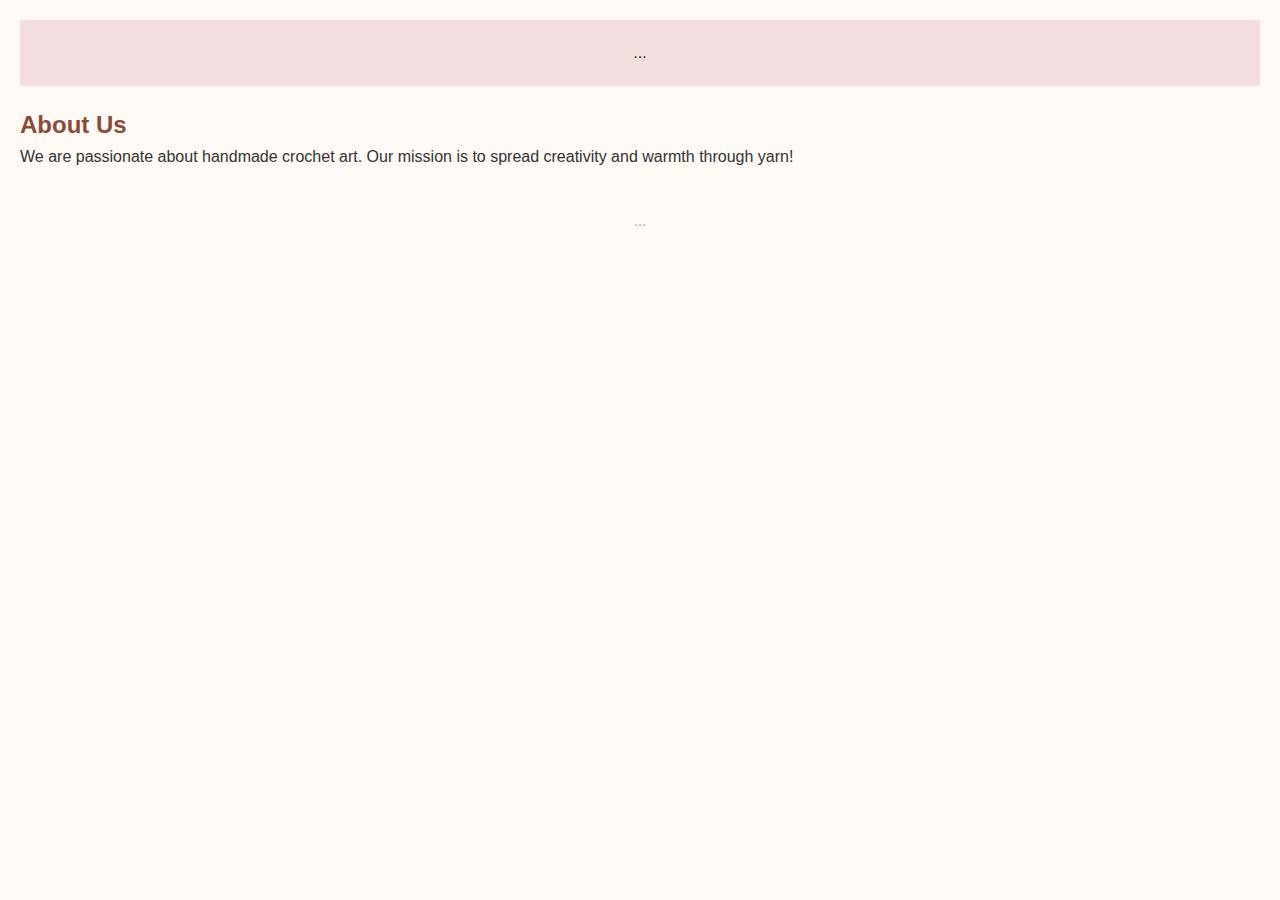
<file: about.html>
<!DOCTYPE html>
<html lang="en">
<head>
    <meta charset="UTF-8">
    <title>About Us | CrochetBuzz</title>
    <link rel="stylesheet" href="styles.css">
</head>
<body>
    <header>...</header>
    <main>
        <h2>About Us</h2>
        <p>We are passionate about handmade crochet art. Our mission is to spread creativity and warmth through yarn!</p>
    </main>
    <footer>...</footer>
</body>
</html>
</file>
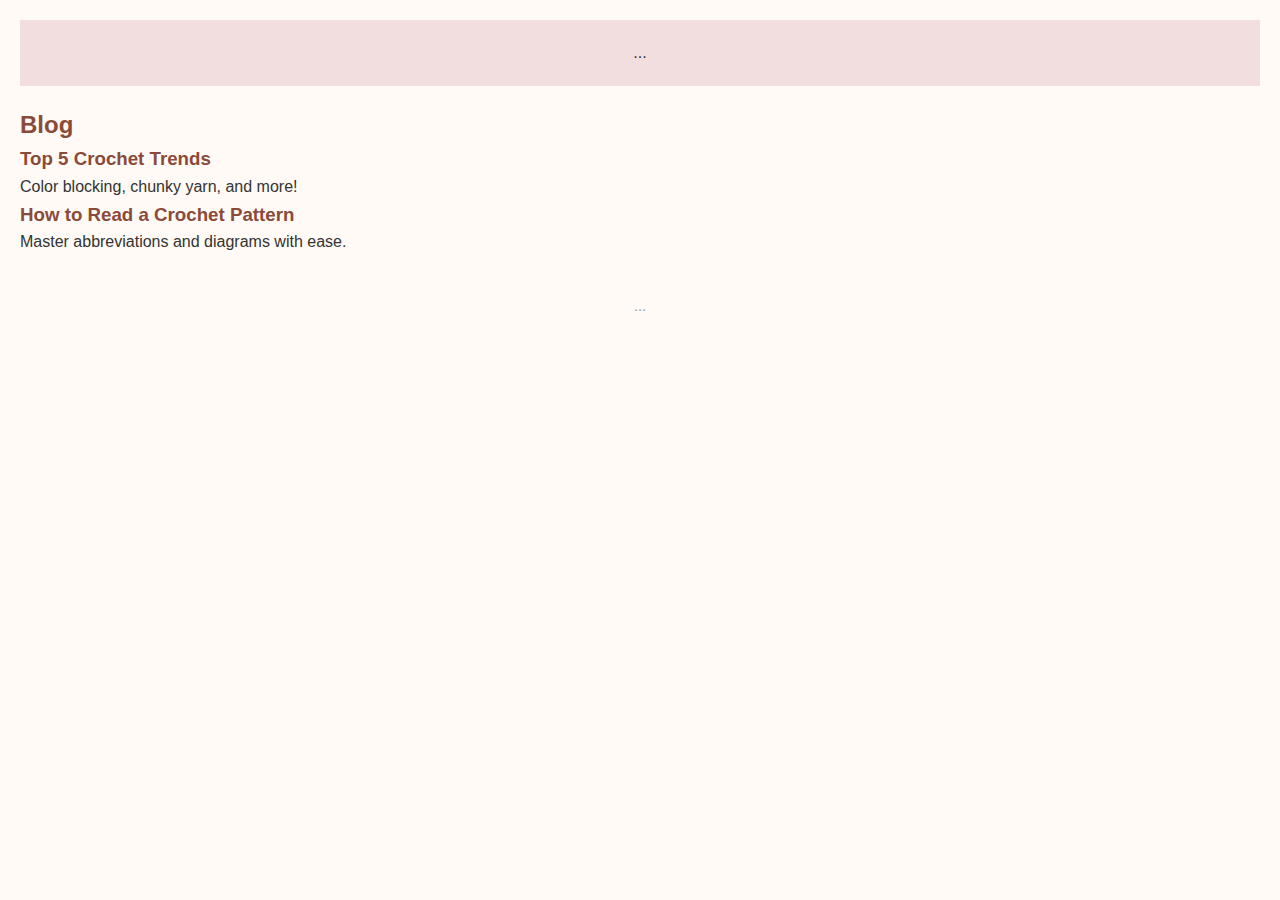
<file: blog.html>
<!DOCTYPE html>
<html lang="en">
<head>
    <meta charset="UTF-8">
    <title>Blog | CrochetBuzz</title>
    <link rel="stylesheet" href="styles.css">
</head>
<body>
    <header>...</header>
    <main>
        <h2>Blog</h2>
        <article>
            <h3>Top 5 Crochet Trends</h3>
            <p>Color blocking, chunky yarn, and more!</p>
        </article>
        <article>
            <h3>How to Read a Crochet Pattern</h3>
            <p>Master abbreviations and diagrams with ease.</p>
        </article>
    </main>
    <footer>...</footer>
</body>
</html>
</file>
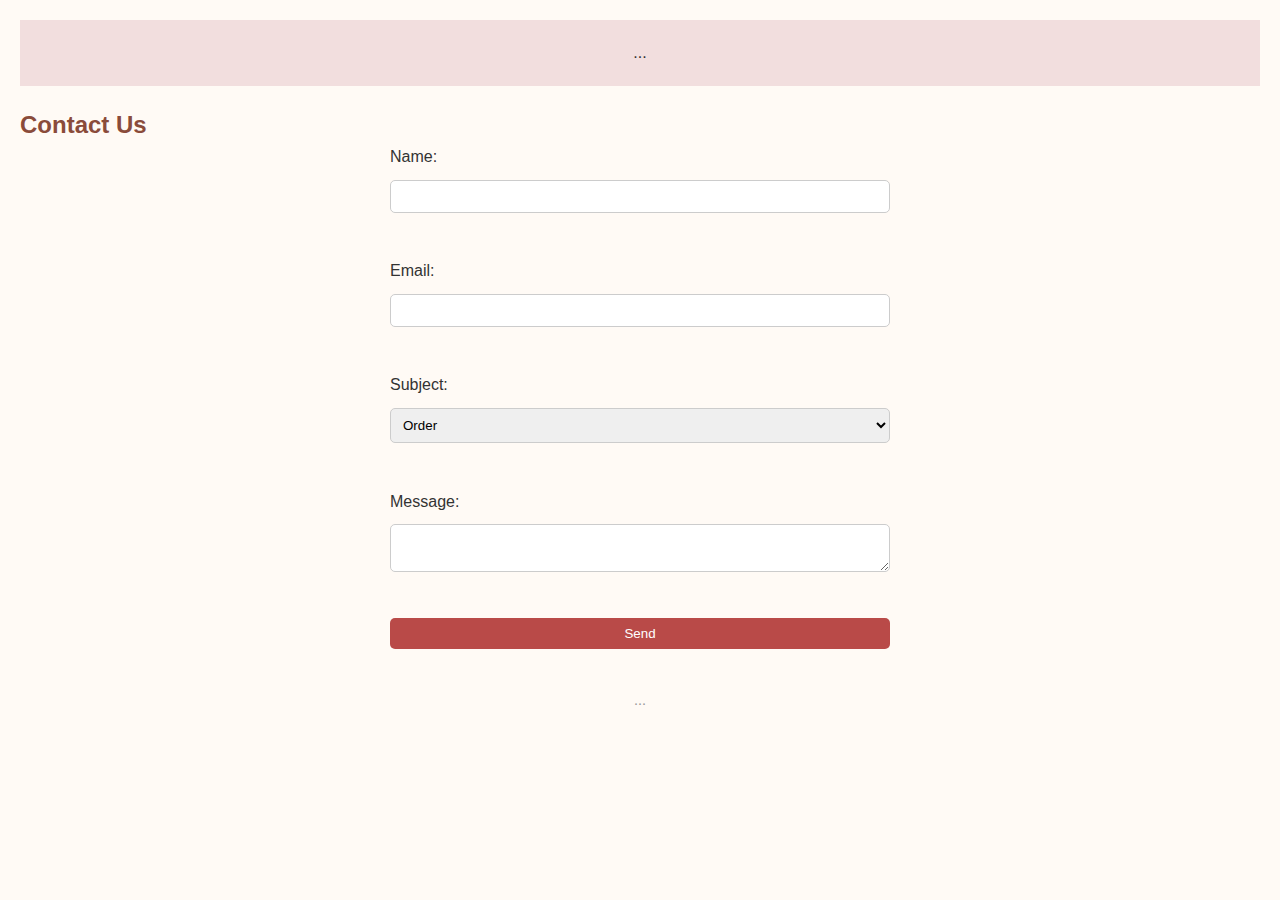
<file: contact.html>
<!DOCTYPE html>
<html lang="en">
<head>
    <meta charset="UTF-8">
    <title>Contact Us | CrochetBuzz</title>
    <link rel="stylesheet" href="styles.css">
</head>
<body>
    <header>...</header>
    <main>
        <h2>Contact Us</h2>
        <form action="mailto:info@crochetbuzz.com" method="post" enctype="text/plain">
            <label for="name">Name:</label>
            <input type="text" id="name" name="name"><br>
            <label for="email">Email:</label>
            <input type="email" id="email" name="email"><br>
            <label for="subject">Subject:</label>
            <select id="subject" name="subject">
                <option value="Order">Order</option>
                <option value="Question">Question</option>
                <option value="Workshop">Workshop</option>
            </select><br>
            <label for="message">Message:</label>
            <textarea id="message" name="message"></textarea><br>
            <input type="submit" value="Send">
        </form>
    </main>
    <footer>...</footer>
</body>
</html>
</file>
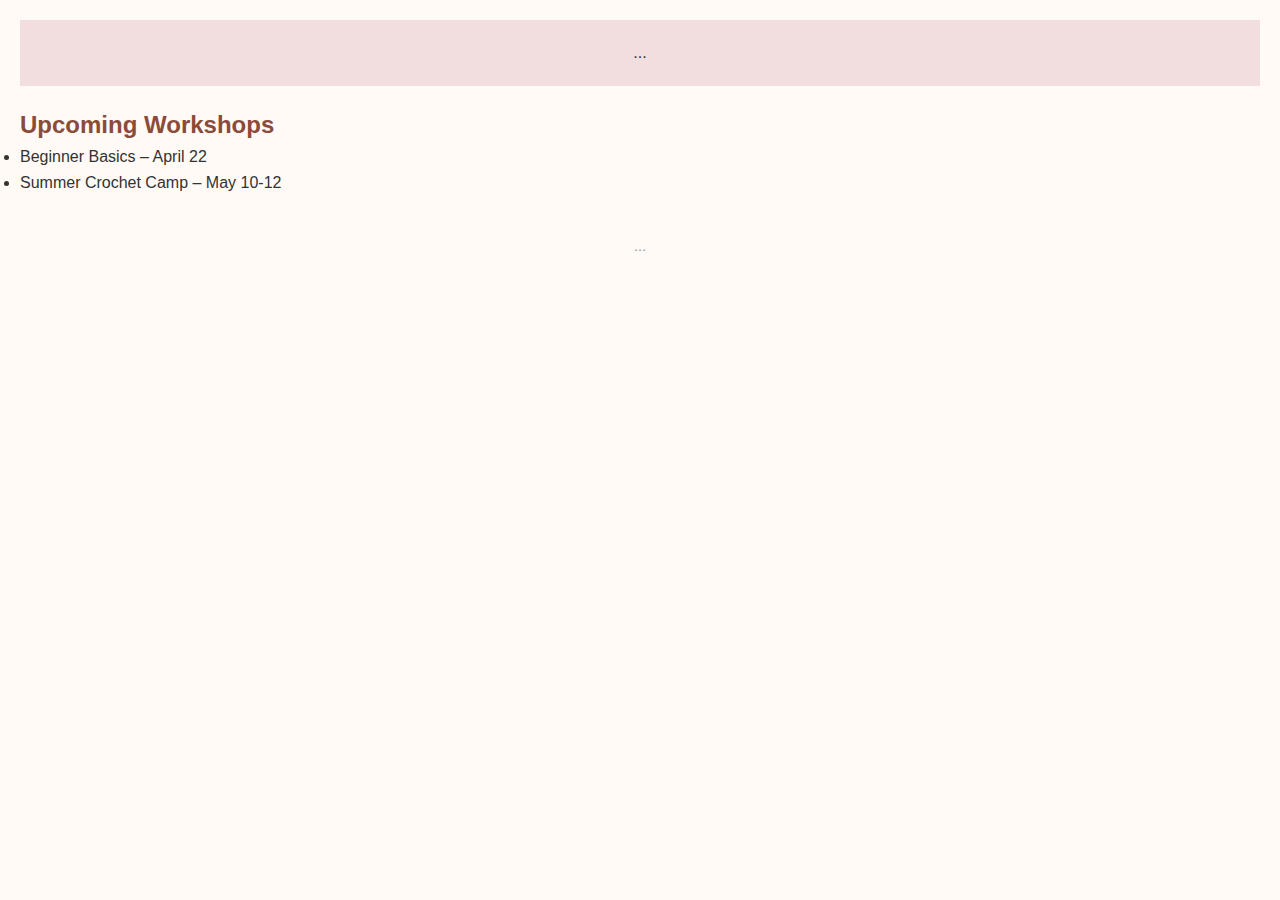
<file: events.html>
<!DOCTYPE html>
<html lang="en">
<head>
    <meta charset="UTF-8">
    <title>Events | CrochetBuzz</title>
    <link rel="stylesheet" href="styles.css">
</head>
<body>
    <header>...</header>
    <main>
        <h2>Upcoming Workshops</h2>
        <ul>
            <li>Beginner Basics – April 22</li>
            <li>Summer Crochet Camp – May 10-12</li>
        </ul>
    </main>
    <footer>...</footer>
</body>
</html>
</file>
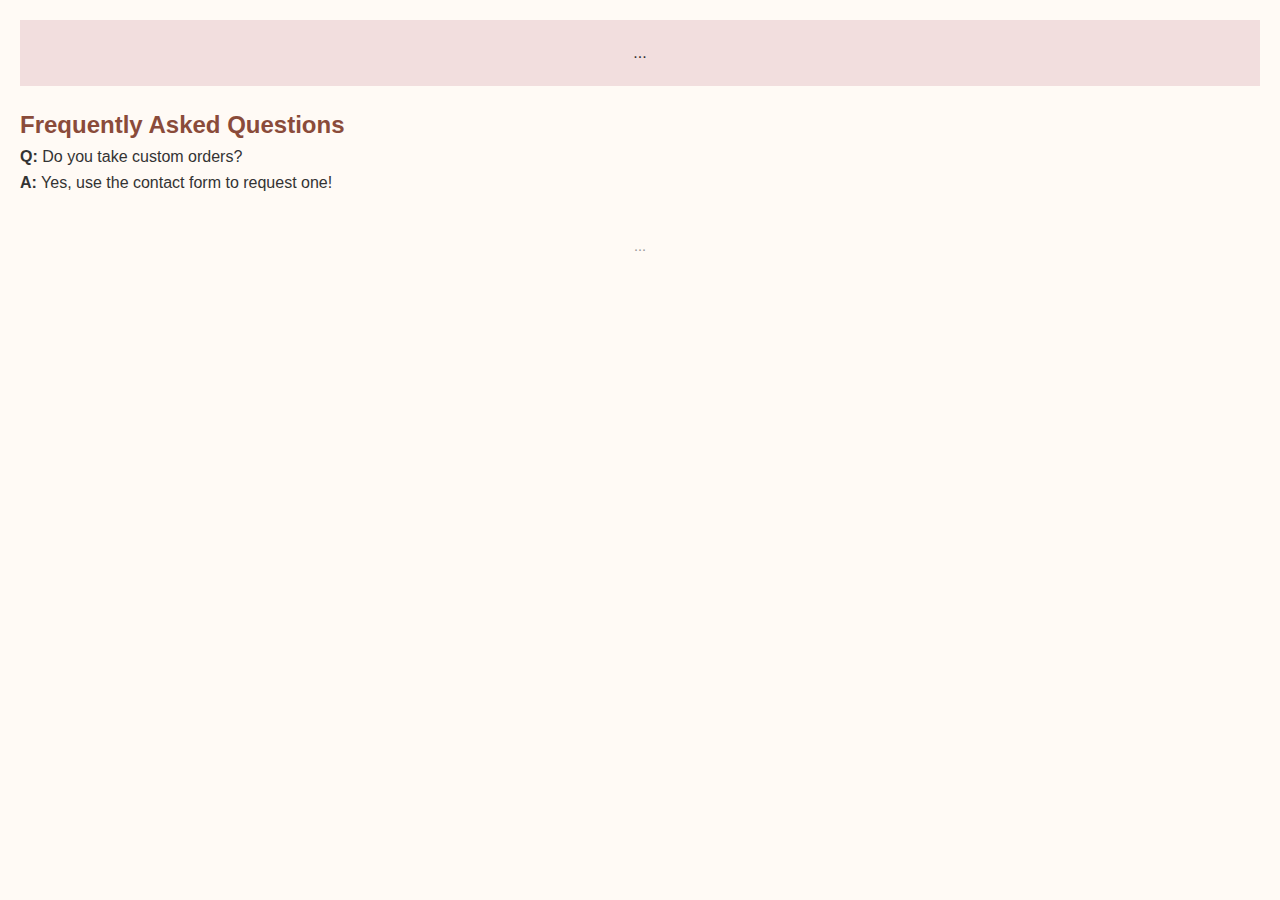
<file: faqs.html>
<!DOCTYPE html>
<html lang="en">
<head>
    <meta charset="UTF-8">
    <title>FAQs | CrochetBuzz</title>
    <link rel="stylesheet" href="styles.css">
</head>
<body>
    <header>...</header>
    <main>
        <h2>Frequently Asked Questions</h2>
        <p><strong>Q:</strong> Do you take custom orders?<br><strong>A:</strong> Yes, use the contact form to request one!</p>
    </main>
    <footer>...</footer>
</body>
</html>
</file>
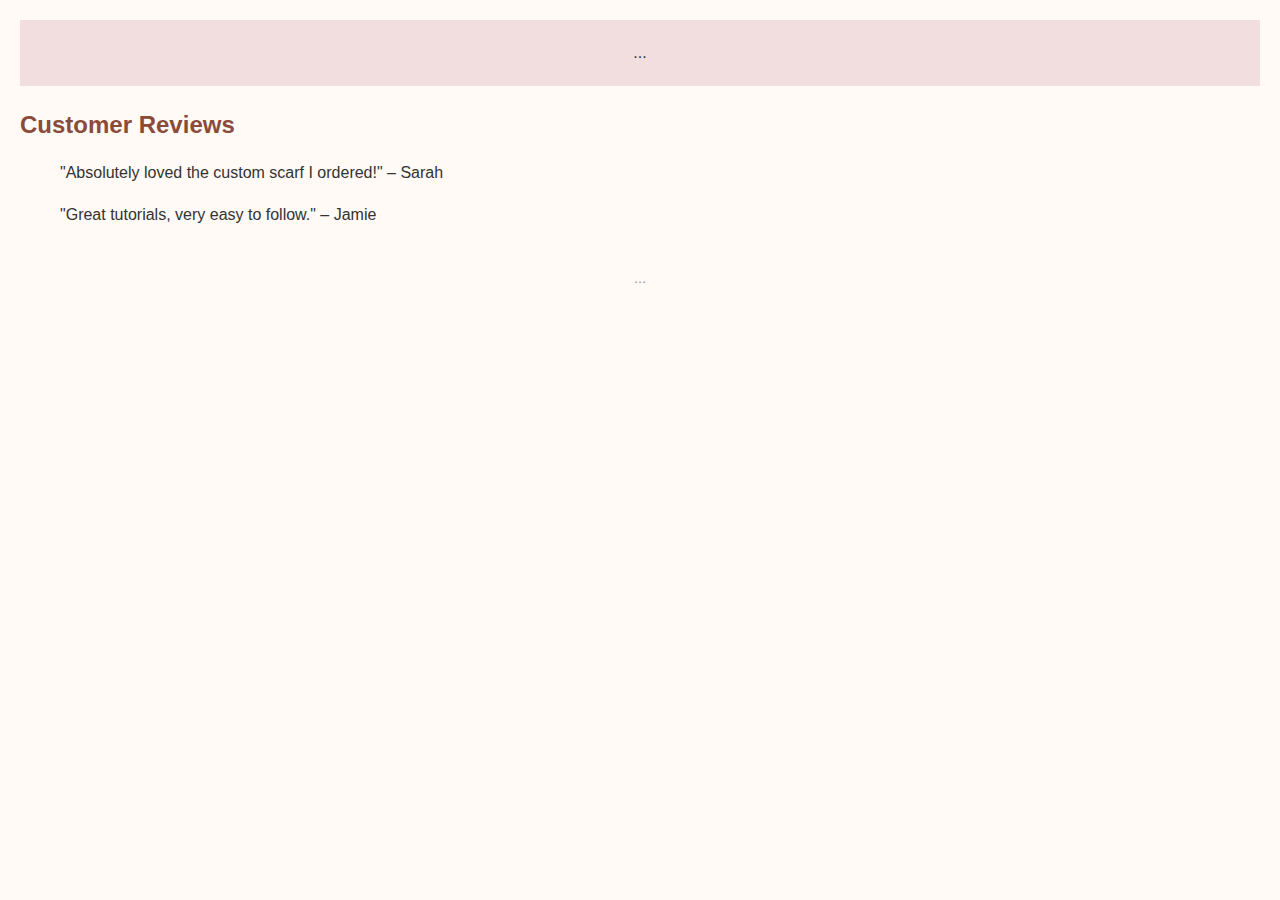
<file: reviews.html>
<!DOCTYPE html>
<html lang="en">
<head>
    <meta charset="UTF-8">
    <title>Reviews | CrochetBuzz</title>
    <link rel="stylesheet" href="styles.css">
</head>
<body>
    <header>...</header>
    <main>
        <h2>Customer Reviews</h2>
        <blockquote>"Absolutely loved the custom scarf I ordered!" – Sarah</blockquote>
        <blockquote>"Great tutorials, very easy to follow." – Jamie</blockquote>
    </main>
    <footer>...</footer>
</body>
</html>
</file>
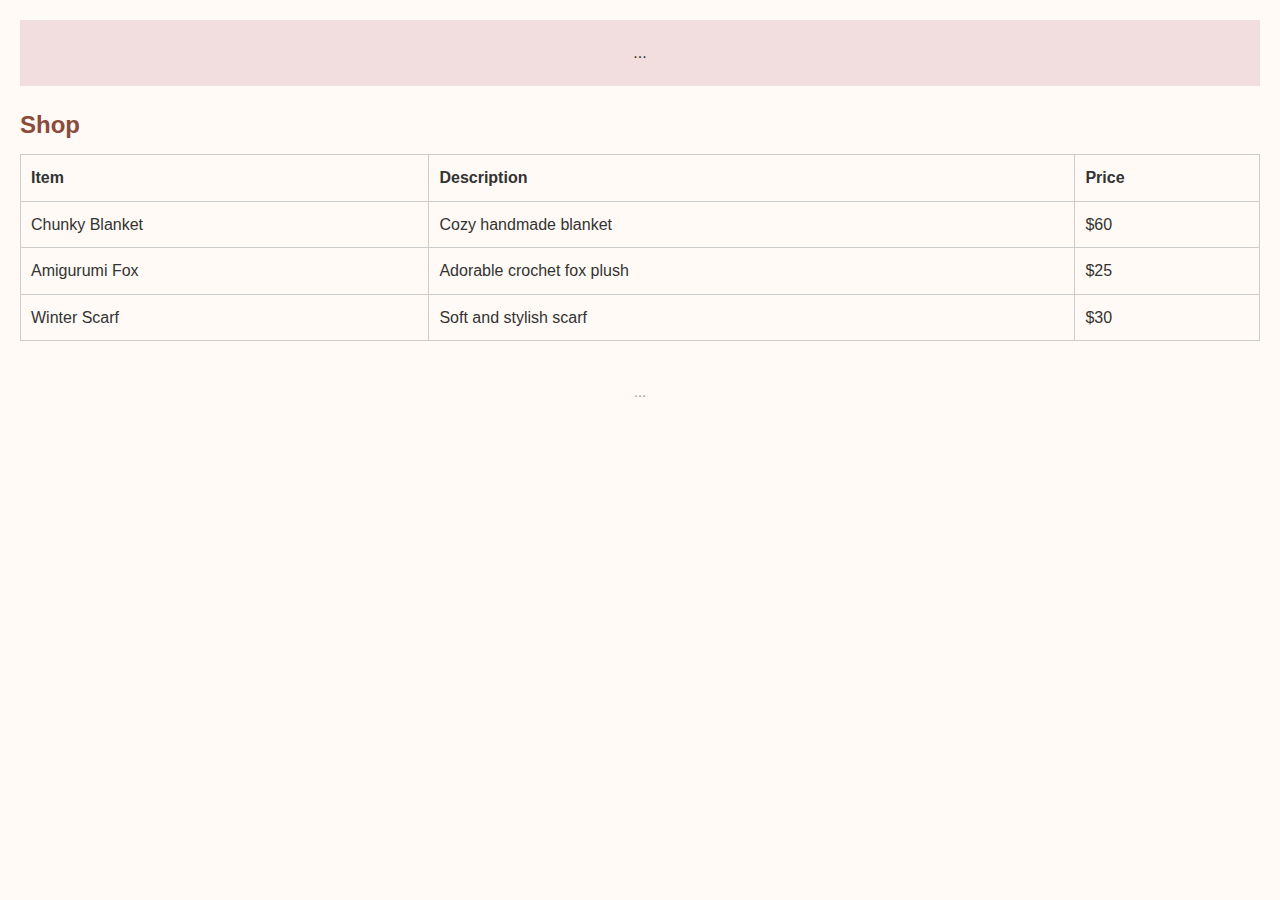
<file: shop.html>
<!DOCTYPE html>
<html lang="en">
<head>
    <meta charset="UTF-8">
    <title>Shop | CrochetBuzz</title>
    <link rel="stylesheet" href="styles.css">
</head>
<body>
    <header>...</header>
    <main>
        <h2>Shop</h2>
        <table>
            <tr><th>Item</th><th>Description</th><th>Price</th></tr>
            <tr><td>Chunky Blanket</td><td>Cozy handmade blanket</td><td>$60</td></tr>
            <tr><td>Amigurumi Fox</td><td>Adorable crochet fox plush</td><td>$25</td></tr>
            <tr><td>Winter Scarf</td><td>Soft and stylish scarf</td><td>$30</td></tr>
        </table>
    </main>
    <footer>...</footer>
</body>
</html>
</file>
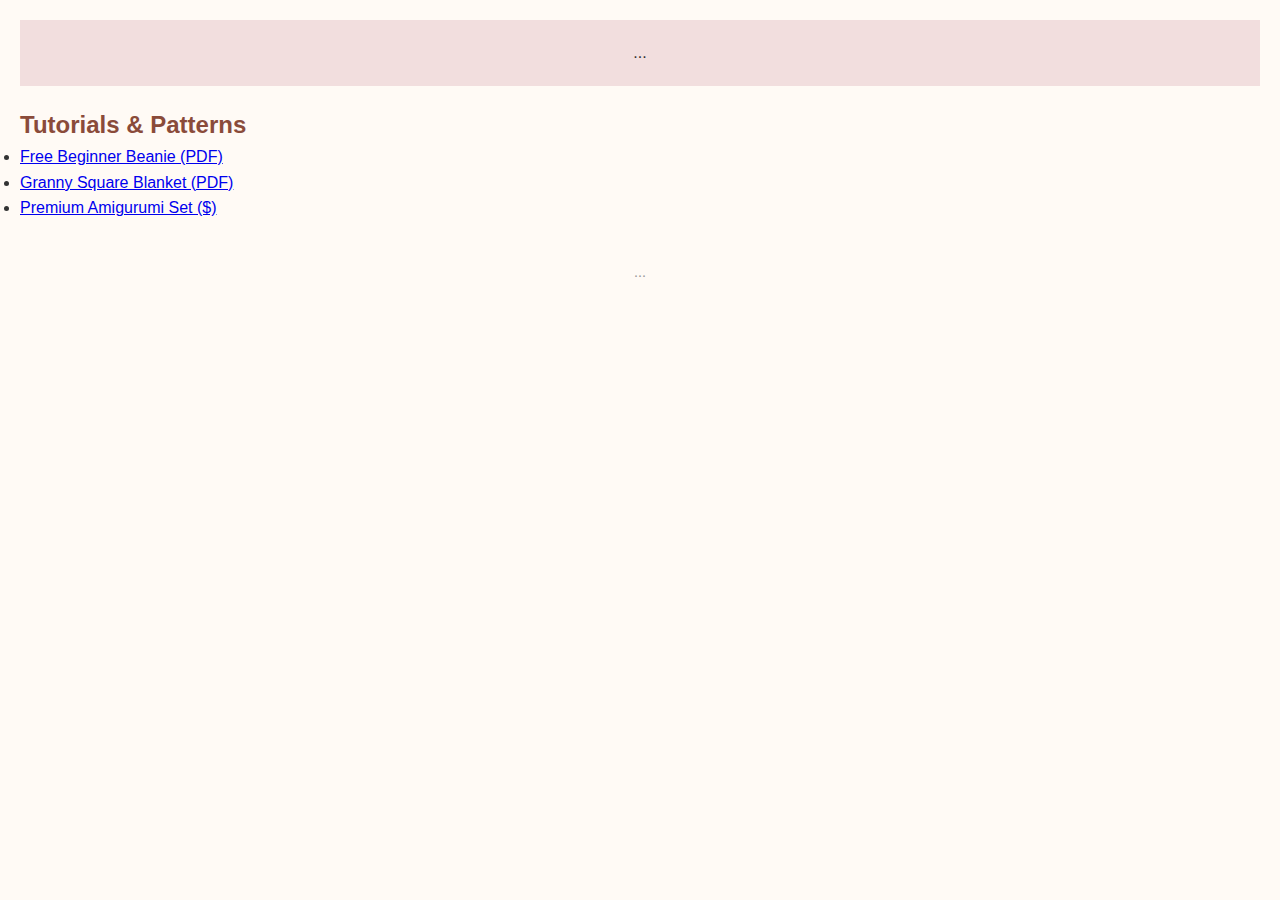
<file: tutorials.html>
<!DOCTYPE html>
<html lang="en">
<head>
    <meta charset="UTF-8">
    <title>Tutorials | CrochetBuzz</title>
    <link rel="stylesheet" href="styles.css">
</head>
<body>
    <header>...</header>
    <main>
        <h2>Tutorials & Patterns</h2>
        <ul>
            <li><a href="#">Free Beginner Beanie (PDF)</a></li>
            <li><a href="#">Granny Square Blanket (PDF)</a></li>
            <li><a href="#">Premium Amigurumi Set ($)</a></li>
        </ul>
    </main>
    <footer>...</footer>
</body>
</html>
</file>
<file: styles.css>
/* Basic reset */
body, h1, h2, h3, p, ul, li, table, form, input, select, textarea {
    margin: 0;
    padding: 0;
    box-sizing: border-box;
}

body {
    font-family: Arial, sans-serif;
    background-color: #fffaf5;
    color: #333;
    line-height: 1.6;
    padding: 20px;
}

header {
    background-color: #f2dede;
    padding: 20px;
    text-align: center;
}

nav ul {
    list-style: none;
    padding: 0;
    display: flex;
    justify-content: center;
    flex-wrap: wrap;
    gap: 15px;
}

nav a {
    text-decoration: none;
    color: #b94a48;
    font-weight: bold;
}

main {
    margin-top: 20px;
}

.hero {
    display: flex;
    justify-content: space-between;
    align-items: center;
    flex-wrap: wrap;
    background-color: #f9f2f4;
    padding: 30px;
    gap: 20px;
}

.hero-left, .hero-right {
    flex: 1;
    min-width: 250px;
    text-align: center;
}

.hero-left img {
    max-width: 100%;
    height: auto;
    border-radius: 8px;
    margin-bottom: 10px;
}

.button {
    display: inline-block;
    padding: 10px 20px;
    background-color: #b94a48;
    color: white;
    text-decoration: none;
    border-radius: 5px;
    margin-top: 10px;
    transition: background-color 0.3s ease;
}

.button:hover {
    background-color: #a94442;
}

footer {
    text-align: center;
    margin-top: 40px;
    font-size: 0.9em;
    color: #999;
}

h2, h3 {
    color: #8a4b3a;
}

/* Table styling */
table {
    width: 100%;
    border-collapse: collapse;
    margin-top: 10px;
}

th, td {
    border: 1px solid #ccc;
    padding: 10px;
    text-align: left;
}

/* Gallery styling */
.gallery {
    display: flex;
    gap: 20px;
    margin-top: 20px;
    flex-wrap: wrap;
    justify-content: center;
}

.gallery img {
    max-width: 300px;
    height: auto;
    border: 4px solid #f2dede;
    border-radius: 10px;
    box-shadow: 0 2px 6px rgba(0,0,0,0.1);
}

/* Form styling */
form {
    display: flex;
    flex-direction: column;
    gap: 10px;
    max-width: 500px;
    margin: 0 auto;
}

input, select, textarea {
    padding: 8px;
    border: 1px solid #ccc;
    border-radius: 5px;
}

input[type="submit"] {
    background-color: #b94a48;
    color: white;
    border: none;
    cursor: pointer;
    transition: background-color 0.3s ease;
}

input[type="submit"]:hover {
    background-color: #a94442;
}
</file>
